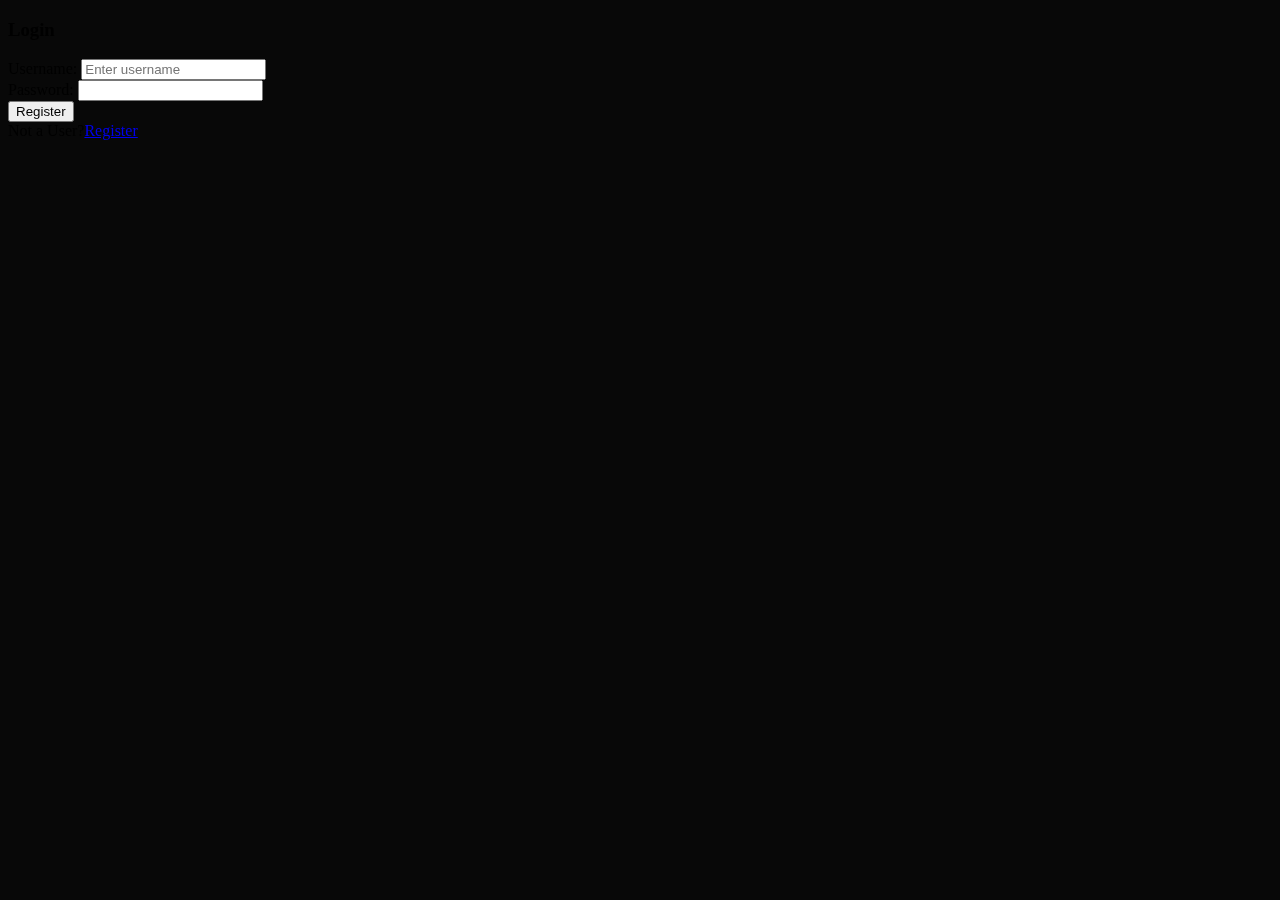
<file: PLogin.html>
<!DOCTYPE html>
<html lang="en">
<head>
    <meta charset="UTF-8">
    <meta name="viewport" content="width=device-width, initial-scale=1.0">
    <title>ITCART|Login</title>
    <link href="https://cdn.jsdelivr.net/npm/bootstrap@5.3.6/dist/css/bootstrap.min.css" rel="stylesheet" integrity="sha384-4Q6Gf2aSP4eDXB8Miphtr37CMZZQ5oXLH2yaXMJ2w8e2ZtHTl7GptT4jmndRuHDT" crossorigin="anonymous">
    <style>
        .noline a{
            text-decoration: none;
        }
        body{
            background-color: #080808;
            backdrop-filter: blur(10px);
        }
    </style>
</head>
<body>
   
    <div class="d-flex justify-content-center align-items-center vh-100">
        <div class="card p-4 shadow" style="width: 22rem;">
            <h3 class="text-center mb-3">Login</h3>
            <form>
                <div class="mb-3">
                    <label class="form-label">Username:</label>
                    <input type="text" class="form-control" placeholder="Enter username">
                </div>
                <div class="mb-3">
                    <label for="form-label">Password:</label>
                    <input type="password" class="form-control" required>
                </div>
                <button type="submit" class="btn btn-primary">Register</button>
            </form>
            <div class="mt-3">
                Not a User?<a href="register.html">Register</a>
            </div>
        </div>
    </div>
</body>
</html>
</file>
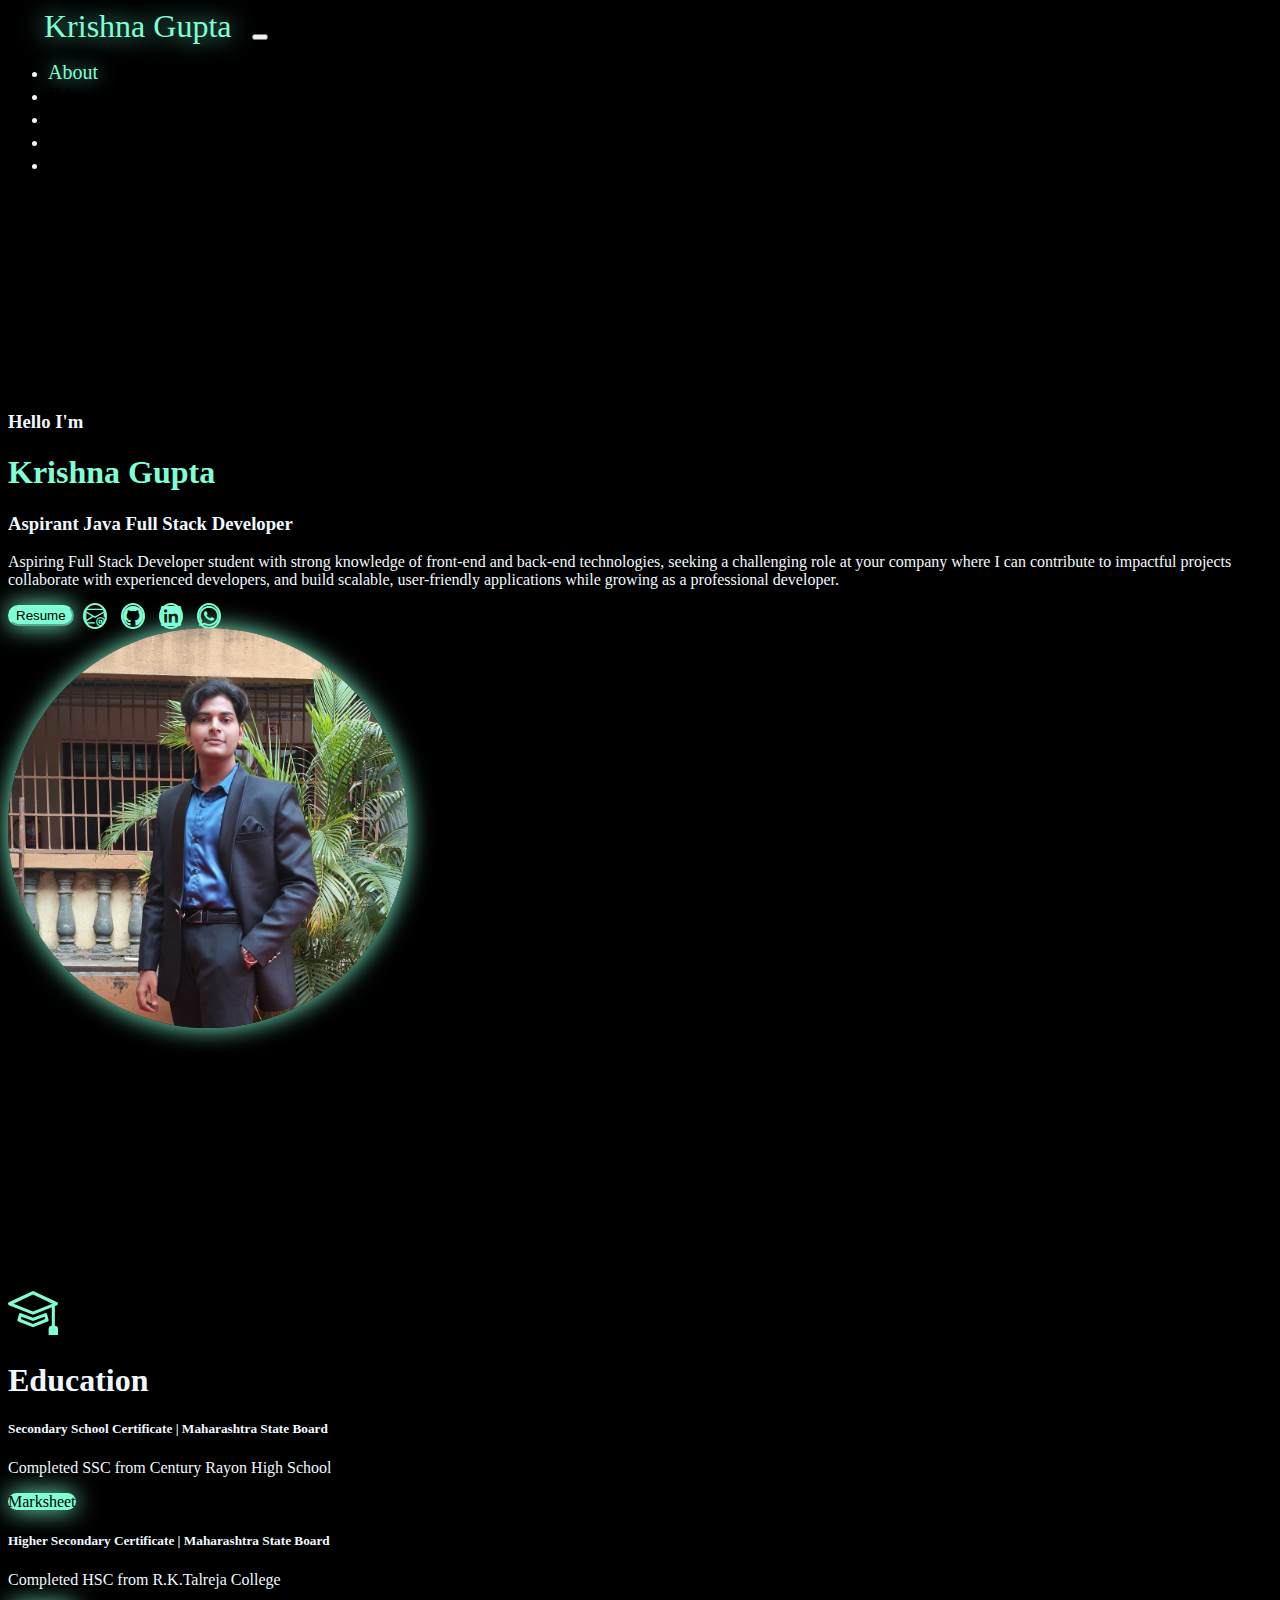
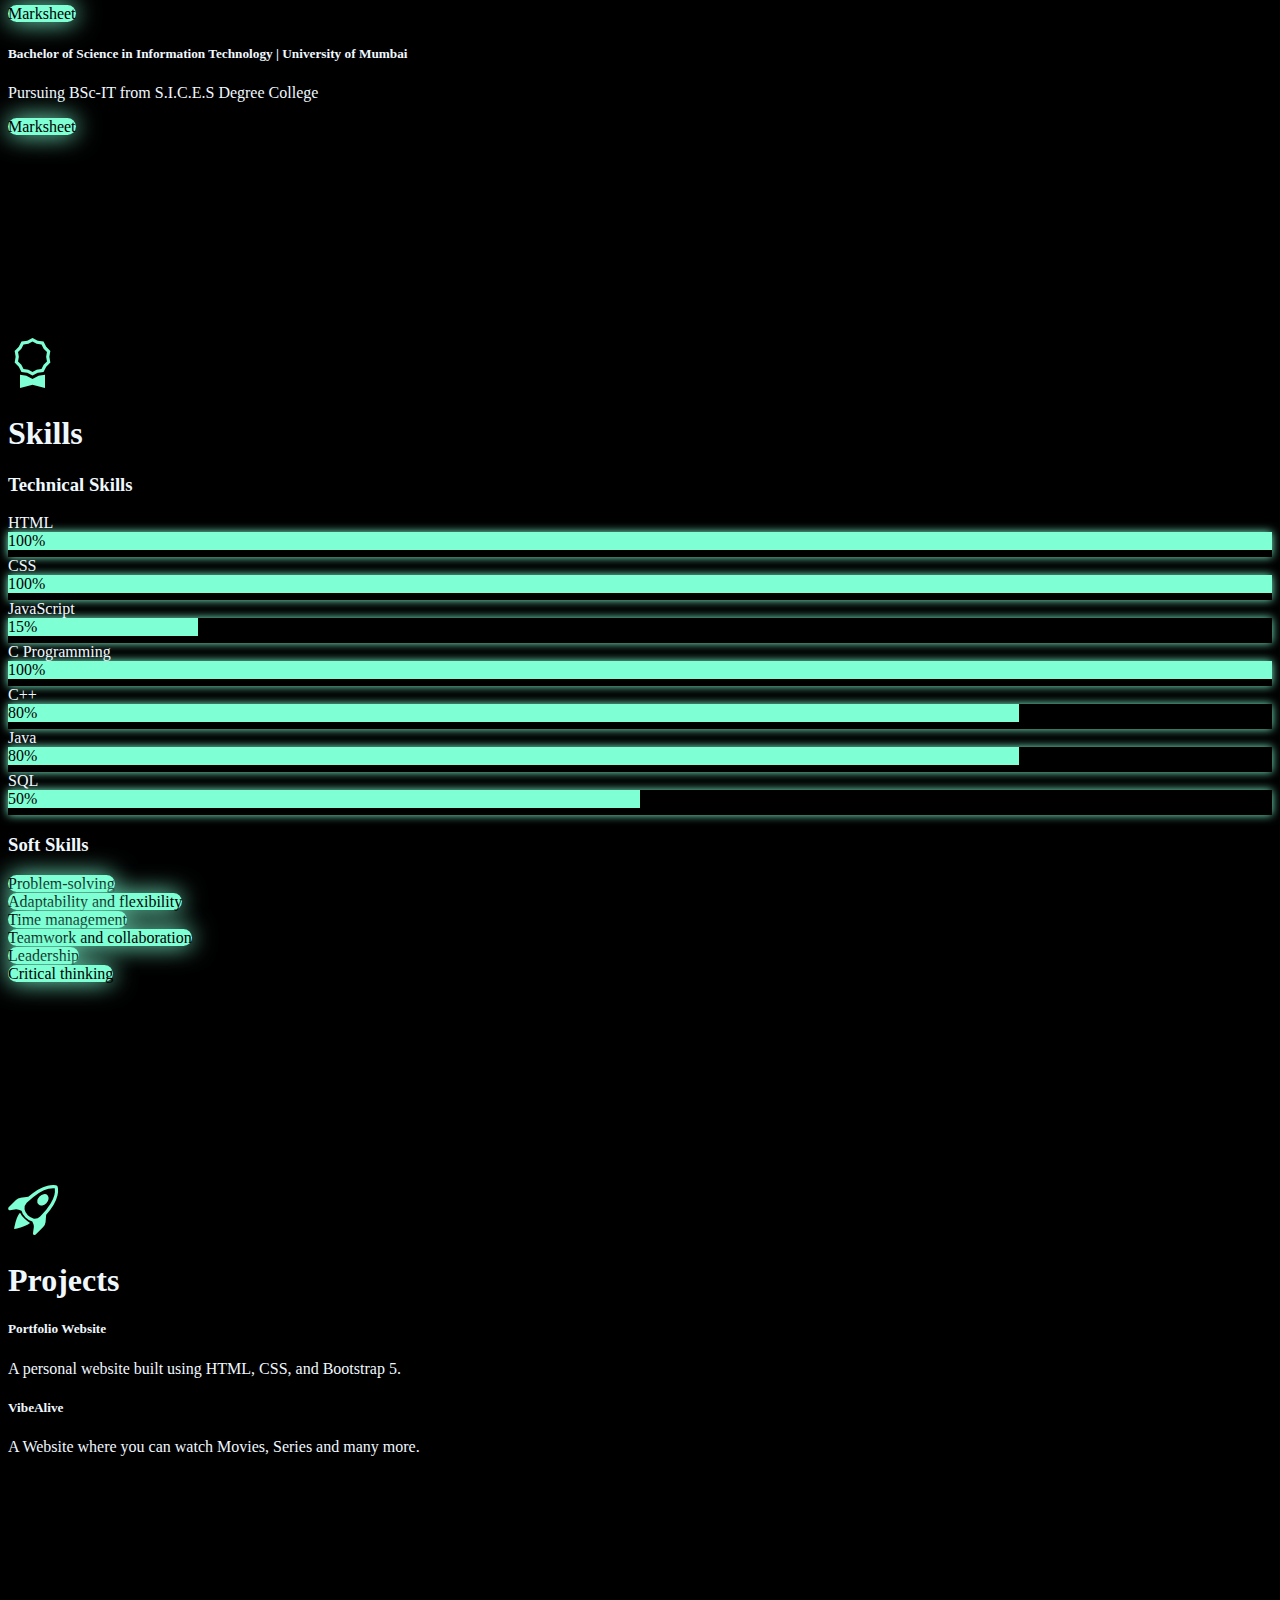
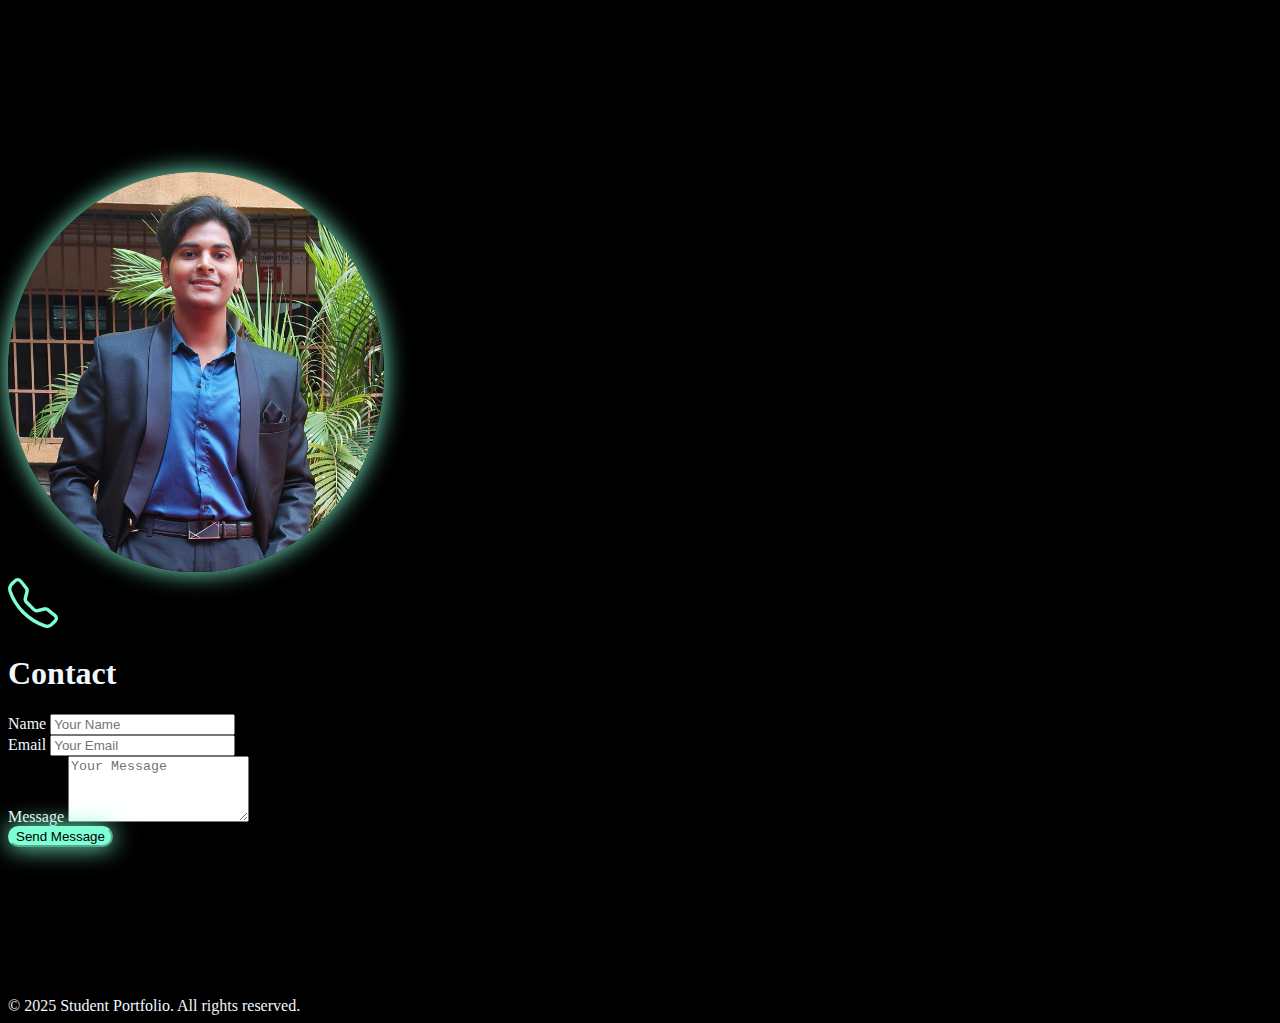
<file: portfolio.html>
<!DOCTYPE html>
<html lang="en">
<head>
    <meta charset="UTF-8">
    <meta name="viewport" content="width=device-width, initial-scale=1.0">
    <title>Portfolio|Krishna Gupta</title>
    <link href="https://cdn.jsdelivr.net/npm/bootstrap@5.3.6/dist/css/bootstrap.min.css" rel="stylesheet" integrity="sha384-4Q6Gf2aSP4eDXB8Miphtr37CMZZQ5oXLH2yaXMJ2w8e2ZtHTl7GptT4jmndRuHDT" crossorigin="anonymous">

    <link rel="stylesheet" href="https://cdn.jsdelivr.net/npm/bootstrap-icons@1.13.1/font/bootstrap-icons.min.css">
    <link rel="preconnect" href="https://fonts.googleapis.com">
    <link rel="preconnect" href="https://fonts.gstatic.com" crossorigin>
    <link href="https://fonts.googleapis.com/css2?family=Ancizar+Sans:ital,wght@0,100..1000;1,100..1000&family=Quicksand:wght@300..700&display=swap" rel="stylesheet">
    <link rel="stylesheet" href="portfolio.css">


    <!-- font -->
     <link rel="preconnect" href="https://fonts.googleapis.com">
<link rel="preconnect" href="https://fonts.gstatic.com" crossorigin>
<link href="https://fonts.googleapis.com/css2?family=Ancizar+Sans:ital,wght@0,100..1000;1,100..1000&family=Nunito:ital,wght@0,200..1000;1,200..1000&family=Open+Sans:ital,wght@0,300..800;1,300..800&family=Quicksand:wght@300..700&display=swap" rel="stylesheet">
</head>
<body>

    <!-- Navbarr -->
<header>
    <nav class="navbar navbar-expand-lg bg-dark fixed-top" data-bs-theme="dark">
        <div class="container-fluid">
            <a class="navbar-brand" href="#"><sapn class="logo">Krishna Gupta</sapn></a>

            <button class="navbar-toggler" type="button" data-bs-toggle="collapse" data-bs-target="#navbarNav" aria-controls="navbarNav" aria-expanded="false" aria-label="Toggle navigation">
                <span class="navbar-toggler-icon"></span>
            </button>

            <div class="collapse navbar-collapse justify-content-end" id="navbarNav">
                <ul class="navbar-nav">
                    <li class="nav-item">
                        <a class="nav-link active p-3" aria-current="page" href="#about">About</a>
                    </li>
                    <li class="nav-item">
                        <a class="nav-link p-3" href="#education">Education</a>
                    </li>
                    <li class="nav-item">
                        <a class="nav-link p-3" href="#skills">Skills</a>
                    </li>
                    <li class="nav-item">
                        <a class="nav-link p-3" href="#projects">Projects</a>
                    </li>
                    <li class="nav-item">
                        <a class="nav-link p-3" href="#contact">Contact</a>
                    </li>
                    
                </ul>
            </div>
        </div>
    </nav>
  </header>


<!-- about -->

<section class="hero" id="about">
  <div class="container-lg">
    <div class="row align-items-center">
      <div class="col-sm-6 pb-3">
        <h3>Hello I'm</h3>
        <h1 class="display-2 fw-bold mycolor">Krishna Gupta</h1>
        <h3>Aspirant Java Full Stack Developer</h3>
        <p>Aspiring Full Stack Developer student with strong knowledge of front-end and back-end 
            technologies, seeking a challenging role at your company where I can contribute to impactful 
            projects collaborate with experienced developers, and build scalable, user-friendly applications while 
            growing as a professional developer.</p>
          <button class="btn p-3 ps-4 pe-4">
            <a href="resume.html" class="">Resume</a>
          </button>
          <a href="https://mail.google.com/mail/u/0/#inbox?compose=CllgCKCDlVbNthHcvkZnwgFMKBmCPHVxwStWnzvFHbDqGhqZwKVQbhXTXdGPdZpkpVngHQFQgtL" target="_blank" class="btn-sci"><i class="bi bi-envelope-at p-1"></i></a>
        
          <a href="https://github.com/KishnaGPT" target="_blank" class="btn-sci"><i class="bi bi-github p-1"></i></a>
          <a href="https://www.linkedin.com/in/krishnagupta31/?originalSubdomain=in" target="_blank" class="btn-sci"><i class="bi bi-linkedin p-1" ></i></a>
          <a href="https://wa.me/918208628829" target="_blank" class="btn-sci"><i class="bi bi bi-whatsapp p-1" ></i></a> 
      </div>
        
      
      <div class="col-sm-6 text-center">
        <img src="myimage2.JPG" alt="krishna_image" class="img-fluid">
      </div>
    </div>
  </div>

</section>



<!-- Education Section -->

 <div class="edu mt-2" id="education">
    <div class="badge text-center "><i class="bi bi-mortarboard"></i></div>
    <h1 class="text-center pt-2 mb-4">Education</h1>
        <div class="row row-cols-1 row-cols-md-3 g-4 ps-5 pe-4 mt-4">
          <div class="col pe-3 ps-3">
            <div class="card h-100">
      
              <div class="card-body ">
                <h5 class="card-title">Secondary School Certificate | Maharashtra State Board</h5>
                <p class="card-text">Completed SSC from Century Rayon High School</p>
                <a href="#" class="btn">Marksheet</a>
            </div>
          </div>
        </div>
  
        <div class="col ps-3 pe-3">
          <div class="card h-100">
      
            <div class="card-body">
              <h5 class="card-title">Higher Secondary Certificate | Maharashtra State Board</h5>
              <p class="card-text">Completed HSC from R.K.Talreja College</p>
              <a href="" class="btn">Marksheet</a>
            </div>
          </div>
        </div>
        
        <div class="col ps-3 pe-3">
          <div class="card h-100">
      
            <div class="card-body">
              <h5 class="card-title">Bachelor of Science in Information Technology | University of Mumbai</h5>
              <p class="card-text">Pursuing BSc-IT from S.I.C.E.S Degree College</p>
              <a href="https://drive.google.com/file/d/1DcBcEEFedPQ04oTP3eLrzp-FdGAhTX6F/view?usp=drive_link" target="_blank" class="btn ">Marksheet</a>
            </div>
          </div>
        </div>
      </div>
    </div>
</div>




  <!-- Skills Section -->
  <section id="skills" class="ski mt-2">
    <div class="badge text-center "><i class="bi bi-award"></i></div>
      <h1 class="text-center mb-4 pt-2">Skills</h1>
        <div class="container ">

          <div class="row">
      
            <div class=" col">
                <div class="">                  
                    <div class="card-body">
                      <h3 class="card-title mb-3 text-center">Technical Skills</h3>

                      <div class="row  row-cols-2">
                        <div class="col mb-3">HTML
                          <div class="progress" role="progressbar" aria-label="Example with label" aria-valuenow="25" aria-valuemin="0" aria-valuemax="100">
                            <div class="progress-bar" style="width: 100%">100%</div>
                          </div>
                        </div>

                        <div class="col mb-3">CSS
                          <div class="progress" role="progressbar" aria-label="Example with label" aria-valuenow="25" aria-valuemin="0" aria-valuemax="100">
                            <div class="progress-bar" style="width: 100%">100%</div>
                          </div>
                        </div>

                        <div class="col mb-3">JavaScript
                          <div class="progress" role="progressbar" aria-label="Example with label" aria-valuenow="25" aria-valuemin="0" aria-valuemax="100">
                            <div class="progress-bar" style="width: 15%">15%</div>
                          </div>
                        </div>

                        <div class="col mb-3">C Programming
                          <div class="progress" role="progressbar" aria-label="Example with label" aria-valuenow="25" aria-valuemin="0" aria-valuemax="100">
                            <div class="progress-bar" style="width: 100%">100%</div>
                          </div>
                       </div>

                        <div class="col mb-3">C++
                          <div class="progress" role="progressbar" aria-label="Example with label" aria-valuenow="25" aria-valuemin="0" aria-valuemax="100">
                            <div class="progress-bar" style="width: 80%">80%</div>
                          </div>
                        </div>

                        <div class="col mb-3">Java
                          <div class="progress" role="progressbar" aria-label="Example with label" aria-valuenow="25" aria-valuemin="0" aria-valuemax="100">
                            <div class="progress-bar" style="width: 80%">80%</div>
                          </div>
                        </div>
                      </div>
                      
                      <div class="row justify-content-center">
                        <div class="col-6 mb-3">SQL
                          <div class="progress" role="progressbar" aria-label="Example with label" aria-valuenow="25" aria-valuemin="0" aria-valuemax="100">
                            <div class="progress-bar" style="width: 50%">50%</div>
                          </div>
                        </div>
                      </div>

                      
                    </div>
                </div>
            </div>
          </div>



          <div class="row">
      
            <div class=" col">
                <div class="">                  
                    <div class="card-body">
                      <h3 class="card-title mb-1 mt-3 text-center">Soft Skills</h3>
                      
                      <div class="row row-cols-1 row-cols-md-3 g-4 ps-5 pe-5 mt-1">
                        <div class="col pe-3 ps-3">
                          <div class=" h-100 ">
                    
                            <div class="card-body text-center ">
                              
                              <a href="#" class="btn pt-3 pb-3 pe-5 ps-5">Problem-solving</a>
                          </div>
                        </div>
                      </div>

                      <div class="col pe-3 ps-3">
                          <div class=" h-100 ">
                    
                            <div class="card-body text-center ">
                              
                              <a href="#" class="btn pt-3 pb-3 pe-3 ps-3">Adaptability and flexibility</a>
                          </div>
                        </div>
                      </div>

                      <div class="col pe-3 ps-3">
                          <div class=" h-100 ">
                    
                            <div class="card-body text-center ">
                              
                              <a href="#" class="btn pt-3 pb-3 ps-5 pe-5">Time management</a>
                          </div>
                        </div>
                      </div>

                      <div class="col pe-3 ps-3">
                          <div class=" h-100 ">
                    
                            <div class="card-body text-center ">
                              
                              <a href="#" class="btn pt-3 pb-3 ps-3 pe-3">Teamwork and collaboration</a>
                          </div>
                        </div>
                      </div>

                      <div class="col pe-3 ps-3">
                          <div class=" h-100 ">
                    
                            <div class="card-body text-center ">
                              
                              <a href="#" class="btn pt-3 pb-3 ps-5 pe-5">Leadership </a>
                          </div>
                        </div>
                      </div>

                      <div class="col pe-3 ps-3">
                          <div class=" h-100 ">
                    
                            <div class="card-body text-center ">
                              
                              <a href="#" class="btn pt-3 pb-3 ps-5 pe-5">Critical thinking</a>
                          </div>
                        </div>
                      </div>
                          
                      </div>
                    </div>
                </div>

            </div>

          </div>

        </div>
    </div>
  </section>


  <!-- Projects Section -->
  <section id="projects" class="pro mt-2">

    <div class="badge text-center "><i class="bi bi-rocket-takeoff"></i></div>
      <h1 class="text-center mb-4 pt-2">Projects</h1>

    <div class="container">
      
      
      <div class="row">
        <div class="col-md-6 mb-3">
          <div class="card">
            <div class="card-body">
              <h5 class="card-title">Portfolio Website</h5>
              <p class="card-text">A personal website built using HTML, CSS, and Bootstrap 5.</p>
            </div>
          </div>
        </div>
        <div class="col-md-6 mb-3">
          <div class="card">
            <div class="card-body">
              <h5 class="card-title">VibeAlive</h5>
              <p class="card-text">A Website where you can watch Movies, Series and many more.</p>
            </div>
          </div>
        </div>
      
      </div>
    </div>
  </section>

  <!-- Contact Section -->

  <section class="hero2 ps-2 pe-2" id="contact">
    <div class="container-lg">
      <div class="row align-items-center">
      
      <div class="col-sm-6 mb-2 text-center">
        <img src="myimage3.jpeg" alt="krishna_image" class="img-fluid">
      </div>


      <div class="col-sm-6 pb-3">
        <div class="badge text-center "><i class="bi bi-telephone"></i></div>
          <h1 class="text-center mb-4 mt-4">Contact</h1>
          <form class="mx-auto" style="max-width: 600px;">
            <div class="mb-3">
              <label for="name" class="form-label">Name</label>
              <input type="text" id="name" class="form-control" placeholder="Your Name">
            </div>
            <div class="mb-3">
              <label for="email" class="form-label">Email</label>
              <input type="email" id="email" class="form-control" placeholder="Your Email">
            </div>
            <div class="mb-3">
              <label for="message" class="form-label">Message</label>
              <textarea id="message" class="form-control" rows="4" placeholder="Your Message"></textarea>
            </div>
            <button type="submit" class="btn btn-primary">Send Message</button>
          </form>
        </div>

    </div>
  </div>

</section>
























  <!-- Footer -->
  <footer class="text-center bg-dark text-white py-3">
    &copy; 2025 Student Portfolio. All rights reserved.
  </footer>


<script src="https://cdn.jsdelivr.net/npm/bootstrap@5.3.6/dist/js/bootstrap.bundle.min.js" integrity="sha384-j1CDi7MgGQ12Z7Qab0qlWQ/Qqz24Gc6BM0thvEMVjHnfYGF0rmFCozFSxQBxwHKO" crossorigin="anonymous"></script>
</body>
</html>
</file>
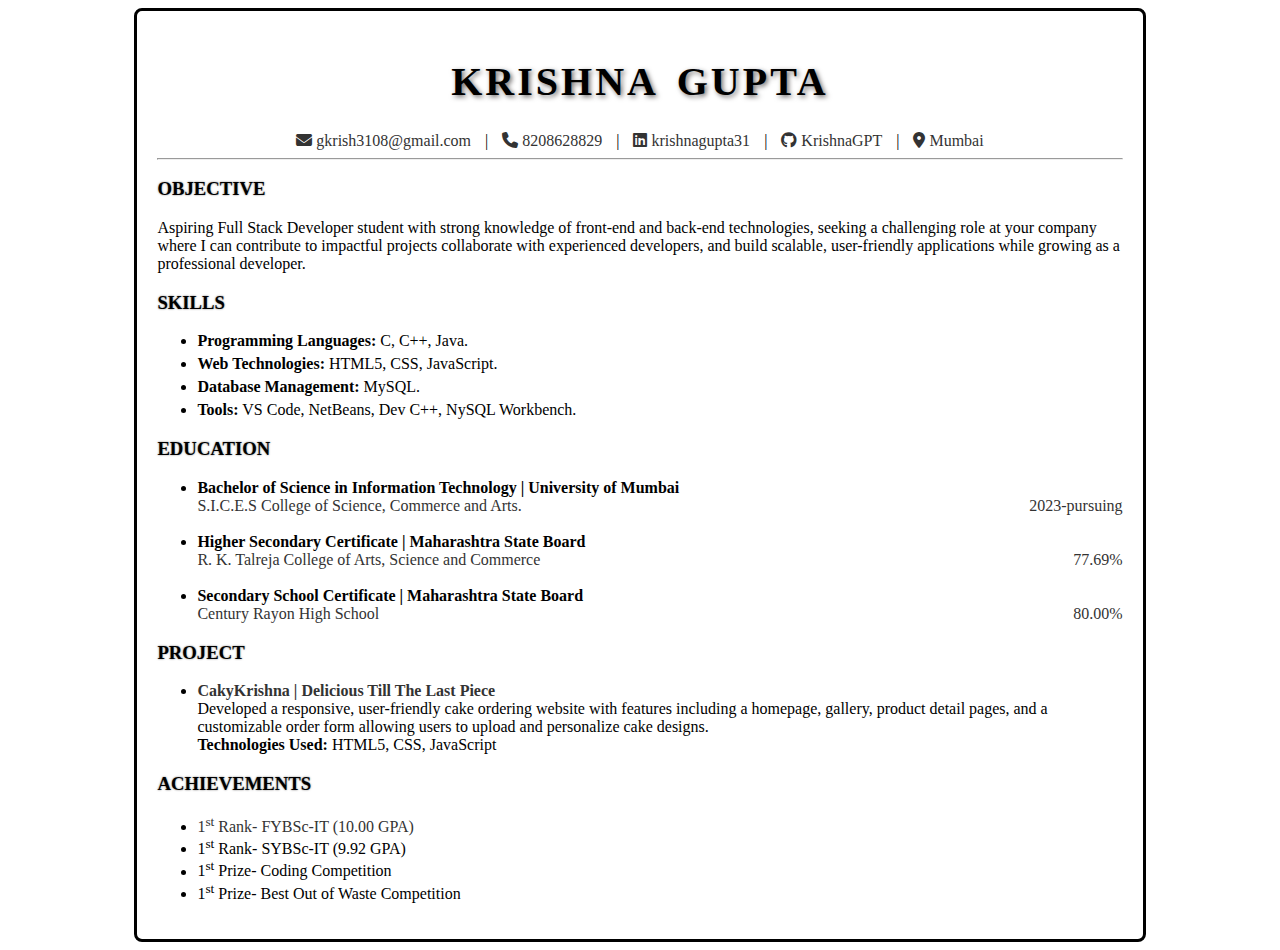
<file: resume.html>
<!DOCTYPE html>
<html lang="en">
<head>
    <meta charset="UTF-8">
    <meta name="viewport" content="width=device-width, initial-scale=1.0">
    <title>Resume</title>
    <link rel="stylesheet" href="https://cdnjs.cloudflare.com/ajax/libs/font-awesome/6.5.0/css/all.min.css">
    <link rel="stylesheet" href="resume.css">
</head>
<body>
    <form>
    <h1>krishna gupta</h1>

    <div style="text-align: center;">
    <a href="https://mail.google.com/mail/u/0/#inbox?compose=CllgCKCDlVbNthHcvkZnwgFMKBmCPHVxwStWnzvFHbDqGhqZwKVQbhXTXdGPdZpkpVngHQFQgtL" target="_blank"  class="heading"><i class="fas fa-envelope"></i> gkrish3108@gmail.com</a>
    |
    <a href="https://wa.me/918208628829" target="_blank"  class="heading"><i class="fas fa-phone"></i> 8208628829</a>
    |
    <a href="https://www.linkedin.com/in/krishnagupta31/?originalSubdomain=in" target="_blank"  class="heading"><i class="fab fa-linkedin"></i> krishnagupta31</a>
    |
    <a href="https://github.com/KishnaGPT" target="_blank" class="heading"><i class="fab fa-github"></i> KrishnaGPT</a>
    |
    <a href="https://www.google.com/maps/place/Tharwani's+Meghna+Montana,Ambernath/@19.188417,73.220406,1663m/data=!3m1!1e3!4m6!3m5!1s0x3be7932195954f79:0xd70f7f57759e9054!8m2!3d19.1856261!4d73.2240496!16s%2Fg%2F11c1mm_25n?authuser=0&entry=ttu&g_ep=EgoyMDI1MDUxMy4xIKXMDSoASAFQAw%3D%3D" target="_blank"  class="heading"><i class="fas fa-map-marker-alt"></i> Mumbai</a>

    </div>
    <hr>

    <h3>objective</h3>
    <p>Aspiring Full Stack Developer student with strong knowledge of front-end and back-end 
technologies, seeking a challenging role at your company where I can contribute to impactful 
projects collaborate with experienced developers, and build scalable, user-friendly applications while 
growing as a professional developer.</p>


<h3>skills</h3>
    <ul>
        <li class="space"><b>Programming Languages:</b> C, C++, Java.</li>
        <li class="space"><b>Web Technologies:</b> HTML5, CSS, JavaScript.</li>
        <li class="space"><b>Database Management:</b> MySQL.</li>
        <li class="space"><b>Tools:</b> VS Code, NetBeans, Dev C++, NySQL Workbench.</li>
    </ul>

<h3>education</h3>
    <ul>
        <li><b>Bachelor of Science in Information Technology | University of Mumbai</b></li>
        <div class="row">
        <div><a href="https://sicescollege.edu.in/" target="_blank" style="margin: 0px;">S.I.C.E.S College of Science, Commerce and Arts.</a></div>
        <div><a href="https://drive.google.com/file/d/1DcBcEEFedPQ04oTP3eLrzp-FdGAhTX6F/view?usp=drive_link"target="_blank" style="margin: 0px;">2023-pursuing</a></div>
        </div> 
        <br>
        <li><b>Higher Secondary Certificate | Maharashtra State Board</b></li>
        <div class="row">
        <div><a href="https://www.ssrkt.edu.in/" target="_blank" style="margin: 0px;">R. K. Talreja College of Arts, Science and Commerce</a></div>
        <div><a href="https://drive.google.com/file/d/1tKzxvtTMkzl9Md-mT-M6EPri8fT8SstM/view?usp=drive_link"target="_blank" style="margin: 0px;">77.69%</a></div>
        </div> 
        <br>
        <li><b>Secondary School Certificate | Maharashtra State Board</b></li>
        <div class="row">
        <div><a href="https://centuryrayonhighschool.com/index.aspx" target="_blank" style="margin: 0px;">Century Rayon High School</a></div>
        <div><a href="https://drive.google.com/file/d/1tKzxvtTMkzl9Md-mT-M6EPri8fT8SstM/view?usp=drive_link"target="_blank" style="margin: 0px;">80.00%</a></div>
        </div> 
        
    </ul>

    <h3>project</h3>
    <ul>
        <li><b><a href="index.html" target="_blank" style="margin: 0px;">CakyKrishna | Delicious Till The Last Piece</a></b></li>
        <div>Developed a responsive, user-friendly cake ordering website with features including a 
        homepage, gallery, product detail pages, and a customizable order form allowing users to 
        upload and personalize cake designs.</div>
        <b>Technologies Used:</b> HTML5, CSS, JavaScript
    </ul>

    <h3>achievements</h3>
    <ul>
        <li><a href="https://drive.google.com/file/d/1tQeof_aRk4F_fzObxJew5R_sOS0E6iYY/view?usp=drive_link"target="_blank" style="margin: 0px;">1<sup>st</sup> Rank- FYBSc-IT (10.00 GPA)</a></li>
        <li>1<sup>st</sup> Rank- SYBSc-IT (9.92 GPA)</li>
        <li>1<sup>st</sup> Prize- Coding Competition</li>
        <li>1<sup>st</sup> Prize- Best Out of Waste Competition</li>
    </ul>


    </form>
</body>
</html>
</file>
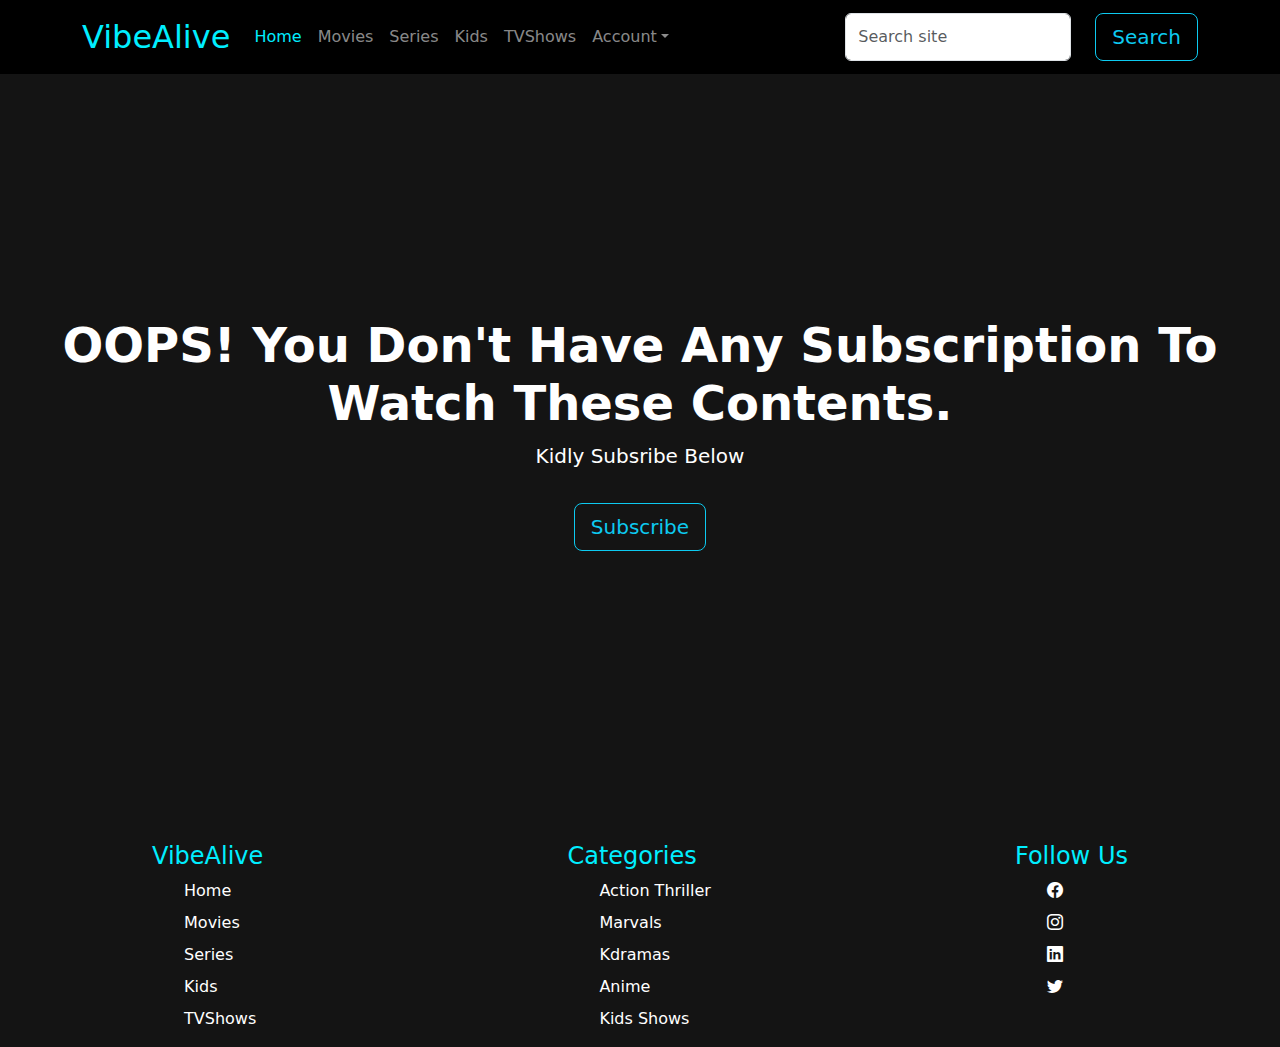
<file: tvshows.html>
<!DOCTYPE html>
<html lang="en">
<head>
  <meta charset="UTF-8" />
  <meta name="viewport" content="width=device-width, initial-scale=1.0"/>
  <title>VibeAlive</title>
  <link href="https://cdn.jsdelivr.net/npm/bootstrap@5.3.0/dist/css/bootstrap.min.css" rel="stylesheet"/>
  
  <link rel="stylesheet" href="https://cdn.jsdelivr.net/npm/bootstrap-icons@1.13.1/font/bootstrap-icons.min.css">

  <link rel="stylesheet" href="project1.css">
    
</head>
<body>

  <!-- Navbar -->
  <nav class="navbar navbar-expand-lg navbar-dark">
    <div class="container">
      <a class="navbar-brand fs-2 mylogo" href="index.html">VibeAlive</a>
      <button class="navbar-toggler" type="button" data-bs-toggle="collapse" data-bs-target="#navbarScroll" aria-controls="navbarScroll" aria-expanded="false" aria-label="Toggle navigation">
            <span class="navbar-toggler-icon"></span>
        </button>
      <div class="collapse navbar-collapse" id="navbarScroll">
            <ul class="navbar-nav me-auto my-2 my-lg-0 navbar-nav-scroll" style="--bs-scroll-height: 100px;">
                <li class="nav-item ">
                    <a class="nav-link current currentpage" aria-current="page" href="index.html">Home</a>
                </li>
                <li class="nav-item ">
                    <a class="nav-link" href="movies.html">Movies</a>
                </li>
                <li class="nav-item">
                    <a class="nav-link" href="series.html">Series</a>
                </li>
                <li class="nav-item">
                    <a class="nav-link" href="kids.html">Kids</a>
                </li>
                <li class="nav-item">
                    <a class="nav-link" href="tvshows.html">TVShows</a>
                </li>
                <li class="nav-item dropdown" data-bs-theme="dark">
                    <a class="nav-link dropdown-toggle" href="#" role="button" data-bs-toggle="dropdown" aria-expanded="false">Account</a>
                        <ul class="dropdown-menu">
                            <li><a class="dropdown-item sizes" href="login.html"><i class="bi bi-box-arrow-right"></i> Login</a></li>
                            <li><a class="dropdown-item" href="register.html">Register</a></li>
                        </ul>
                </li>
            </ul>
                <form class="d-flex" role="search">
                    <input class="form-control me-2 mysearch" data-bs-theme="light" type="search" placeholder="Search site" aria-label="Search"/>
                    <button class="btn btn-outline-info btn-lg ms-3 mysearchbtn" type="submit">Search</button>
                </form>     
        </div>
    </div>
  </nav>

 
  <div class="banner text-white">
    <div>
      <h1>OOPS! You Don't Have Any Subscription To Watch These Contents.</h1>
      <p class="lead">Kidly Subsribe Below</p>
      <a href="#" class="btn btn-outline-info mysearchbtn btn-lg mt-3" data-bs-toggle="modal" data-bs-target="#exampleModal">Subscribe</a>
    </div>
  </div>


  <footer class="myfooter bg-body-dark mt-5">
                <div class="mycol">
                    <h4>VibeAlive</h4>
                    <ul class="mystyle">
                        <li class="mb-2 glow">Home</li>
                        <li class="mb-2 glow">Movies</li>
                        <li class="mb-2 glow">Series</li>
                        <li class="mb-2 glow">Kids</li>
                        <li class="mb-2 glow">TVShows</li>
                        
                    </ul>
                </div>
                <div class="mycol">
                    <h4>Categories</h4>
                    <ul class="mystyle">
                        <li class="mb-2 glow">Action Thriller</li>
                        <li class="mb-2 glow">Marvals</li>
                        <li class="mb-2 glow">Kdramas</li>
                        <li class="mb-2 glow">Anime</li>
                        <li class="mb-2 glow">Kids Shows</li>
                        
                    </ul>

                </div>
                <div class="mycol">
                    <h4>Follow Us</h4>
                    <ul class="mystyle">
                        <li class="mb-2 glow"><i class="bi bi-facebook"></i></li>
                        <li class="mb-2 glow"><i class="bi bi-instagram"></i></li>
                        <li class="mb-2 glow"><i class="bi bi-linkedin"></i></li>
                        <li class="mb-2 glow"><i class="bi bi-twitter"></i></li>
                    </ul>
                </div>
            </div>
  </footer>

  
  <!-- Scripts -->
  <script src="https://cdn.jsdelivr.net/npm/bootstrap@5.3.0/dist/js/bootstrap.bundle.min.js"></script>
</body>
</html>
</file>
<file: portfolio.css>
body{
    background-color: black;
    color: aliceblue;
    
}
*{
    box-sizing: border-box;
    
}
a{
    text-decoration: none;
    color: black;
}

.navbar{

    border-bottom-left-radius: 25px;
    border-bottom-right-radius: 25px;
}
.navbar-brand{
    font-size: 32px;
    padding: 1rem;
    
}
.mt-5{
    margin-top: 200px;
    margin-bottom: 200px;

}
.container-fluid{
    padding-right: 20px;
}

.nav-link{
    font-size: 20px;
}
.navbar-nav .nav-link.active{
    color: aquamarine;

}

.nav-link:hover, .active{
    color: aquamarine;
    text-shadow: 0 0 20px aquamarine;
}


.logo{
    color: aquamarine;
    font-weight: 500;
   
    text-shadow: 0 0 25px aquamarine;
}

@media(min-width:992px){
    /* .navbar-brand{
        margin-right: 300px;
    } */
    .logo{

        padding-left: 20px;
    }

}
@media(max-width:329px){
    .navbar-brand{
        margin-right: 5px;
    }
}



section.hero{
    padding-top: 200px;
    padding-bottom: 150px;
}
@media (max-width: 576px){
    section.hero{
        text-align: center;
    }
}
section class[class^="container"]{
    padding: 4rem 2rem;
}

@media (min-width:1024px){
    section class[class^="container"]{
    padding: 4rem 2rem;
    }
    nav class[class^="container"]{
    padding: 0 4rem;
    }
}


.img-fluid{
    border-radius: 50%;
    height: 400px;
    box-shadow: 0 0 25px aquamarine;
}

.btn{
    background-color: aquamarine;
    border-color: aquamarine;
    color: black;
    border-radius: 5rem;
    box-shadow: 0 0 25px aquamarine;
    
}

.btn:hover{
    box-shadow: none;
    background-color: aquamarine;
    color: black;
    transform: scale(1.1);
    font-size: 1rem;

}
.btn:active{
    background-color: aquamarine;
}

.btn-sci{
    
    border: 2px solid aquamarine;
    border-radius: 50%;
    
    color: aquamarine;
    margin: 5px;
    font-size: 20px;
    transition: 0.3s ease;
    align-content: center;
    vertical-align: middle;
}
.btn-sci:hover{

    color: black;
    background-color: aquamarine;
    box-shadow: 0 0 20px aquamarine;
    
}
.mycolor{
    color: aquamarine;
}
.edu, .ski, .pro{
    padding-top: 100px;
    padding-bottom: 100px;
}
.badge{
    font-size: 50px;
    display: block;
}

.progress{
    font-size: 16px;
    height: 25px;
    
}

.mycol{
    height: 220px;

}

.skillcol{
    border: 1px solid aquamarine;
}

.form-label{
    justify-content: flex-start;
}



section.hero2{
    padding-top: 200px;
    padding-bottom: 150px;
}


.progress-bar{
    background-color: aquamarine;
    color: black;
    
}

div.progress{
    box-shadow: 0 0 10px aquamarine;
}

.bi{
    color: aquamarine;
}
</file>
<file: resume.css>
a{
    font-size: 16px;
    margin: 10px;
    color: #333;
    text-decoration: none;
}
.heading:hover{
    color: #0077b5;
    text-shadow: 0 0 2px #0077b5;
}
a:hover{
    color: #0077b5;
    
}
h1{
    text-transform: uppercase;
    text-align: center;
    letter-spacing: 3px;
    word-spacing: 7px;
    text-shadow: 2px 2px 5px #747171;
    font-size: 250%;
}
h3{
    text-transform: uppercase;
    text-shadow: 0 0 2px #747171;
}
.row{
      display: flex;
      justify-content: space-between;
}
 form{
        border: 3px solid; 
        padding: 20px; 
        border-radius: 8px;
        margin-left: 10%;
        margin-right: 10%;
}
.space{
    margin-bottom: 5px;
}
</file>
<file: project1.css>
body {
      background-color: #141414;
      color: #fff;
    }
    .navbar {
      background-color: #000;
    }
    .banner {
      height: 80vh;
      background: url('https://assets.nflxext.com/ffe/siteui/vlv3/620b3b9a-18b7-4035-9d17-ef1a86a147c7/64e1cb88-fbb9-4746-9e65-e9d186e0c79d/US-en-20230724-popsignuptwoweeks-perspective_alpha_website_large.jpg') no-repeat center center/cover;
      display: flex;
      align-items: center;
      justify-content: center;
      text-align: center;
    }
    .banner h1 {
      font-size: 3rem;
      font-weight: bold;
    }
    .movie-img {
      width: 100%;
      height: 200px;    
      object-fit: cover;
      border-radius: 10px;
    }
    .mylogo, h4{
        color:  #00eeff;
        
    }
    .mylogo:hover, span:hover, .lead:hover, h4:hover{
        transform: scale(1.1);
        color:  #00eeff;
        text-shadow: 0px 0px 25px #00eeff;
        transition: 0.5s ease;
    }
    .mysearch:hover{
        background-color: aliceblue;
        box-shadow: 0px 0px 20px aliceblue;
    }
    .mysearchbtn:hover{
        background-color: #00eeff;
        box-shadow: 0px 0px 20px #00eeff;
    }
    .nav-link:hover, .dropdown-item:hover,  .category{
        color:  #00eeff;
        text-shadow: 0px 0px 25px #00eeff;
    }
    .ract{
        height: 350px;

    }
    .movie-img:hover{
        box-shadow: 0px 0px 10px #00eeff;
        transform: scale(1.1);
    }
    .currentpage{
        color: #00eeff;
    }
    .myformcontainer{
        box-shadow: 0px 0px 25px aliceblue;
        color: #000;

    }
    
    .myform{
        display: flex;
        flex-direction: column;
        justify-content: center;
        align-items: center;
        margin: 25px;
        color: #141414;
        position: relative;
        
    }
    input[type=submit], input[type=email], input[type=password], input[type=text], input[type=date], .gender{

        width: 100%;
        box-sizing: border-box;
        padding: 10px 20px;
        margin-top: 20px;
        border-radius: 10px;
        
    }
    label{
        align-self: flex-start;
        align-items: center;
        margin-top: 20px;
        font-size: 18px;
    }

     input[type=submit]:hover, input[type=email]:hover, input[type=password]:hover, input[type=text]:hover, input[type=date]:hover{
        box-shadow: 0px 0px 25px rgb(181, 206, 228);
        border-color: aliceblue;
     }



     .myfooter{
        width: 100%;
        display: flex;
        flex-wrap: wrap;
        justify-content: space-around;
        
        grid-template-columns: repeat(3, 1fr);
        
        
     }
     

     .mystyle{
        list-style-type: none;
        align-items: left;


     }
    
     .glow:hover{
        color: #00eeff;
        transform: scale(1.1);

     }

     .desc{
        position: relative;
     }
     .b1{
        position: absolute;
     }
</file>
